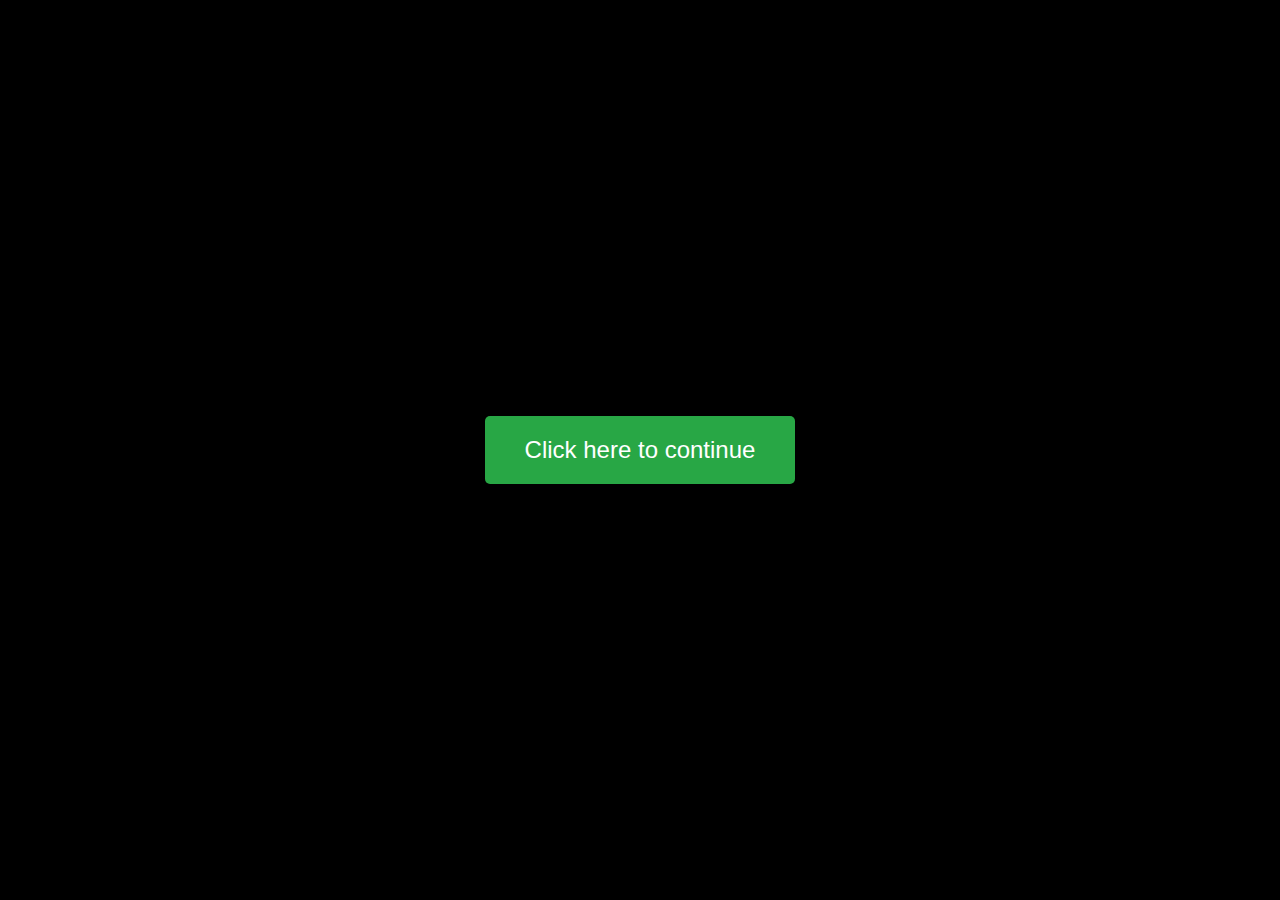
<file: index.html>
<!DOCTYPE html>
<html lang="en">
<head>
    <meta charset="UTF-8">
    <meta name="viewport" content="width=device-width, initial-scale=1.0">
    <title>PEE6 | Official Website</title>
    <meta content="PEE6 - The Worst Discord Bot" property="og:title" />
    <meta content="https://embed.com/embedimage.png" property="og:image" />
    <meta content="PEE6 is ready to ruin your servers and make every user leave of how trash it is, get ready and set-up this bot, and you will lose all of your members, for more information visit pee6.xyz/about" property="og:description" />
</head>
<!DOCTYPE html>
<html lang="en">
<head>
    <meta charset="UTF-8">
    <meta name="viewport" content="width=device-width, initial-scale=1.0">
    <title></title>
    <style>
        body, html {
            height: 100%;
            margin: 0;
            display: flex;
            justify-content: center;
            align-items: center;
            background-color: #000;
        }
        #button-container {
            position: absolute;
            z-index: 10;
        }
        #load-button {
            padding: 20px 40px;
            font-size: 24px;
            cursor: pointer;
            border: none;
            background-color: #28a745;
            color: white;
            border-radius: 5px;
        }
        #video-container {
            display: none;
            width: 100%;
            height: 100%;
        }
        #video {
            width: 100%;
            height: 100%;
            object-fit: cover;
        }
        video::-webkit-media-controls-enclosure {
            display: none !important;
        }

        #video-controls {
            z-index: 2147483647;
            position: absolute;
        }
    </style>
</head>
<body>
    <div id="button-container">
        <button id="load-button" disabled>Click here to continue</button>
    </div>
    <div id="video-container">
        <video id="video" src="https://raw.githubusercontent.com/stelemanuele77/pee6/main/video.mp4" preload="auto" controls></video>
    </div>

    <script>
            var video = document.getElementById('video');
            video.oncanplay = function() {
                document.getElementById('load-button').disabled = false;
            };
            
            document.getElementById('load-button').addEventListener('click', function() {
                video.play();
                video.controls = false;
                video.removeAttribute("controls");
                
                if (video.requestFullscreen) {
                    video.requestFullscreen();
                } else if (video.msRequestFullscreen) {
                    video.msRequestFullscreen();
                }
                
                document.getElementById('button-container').style.display = 'none';
                document.getElementById('video-container').style.display = 'block';
            });
    </script>
</body>
</html>
</html>
</file>
